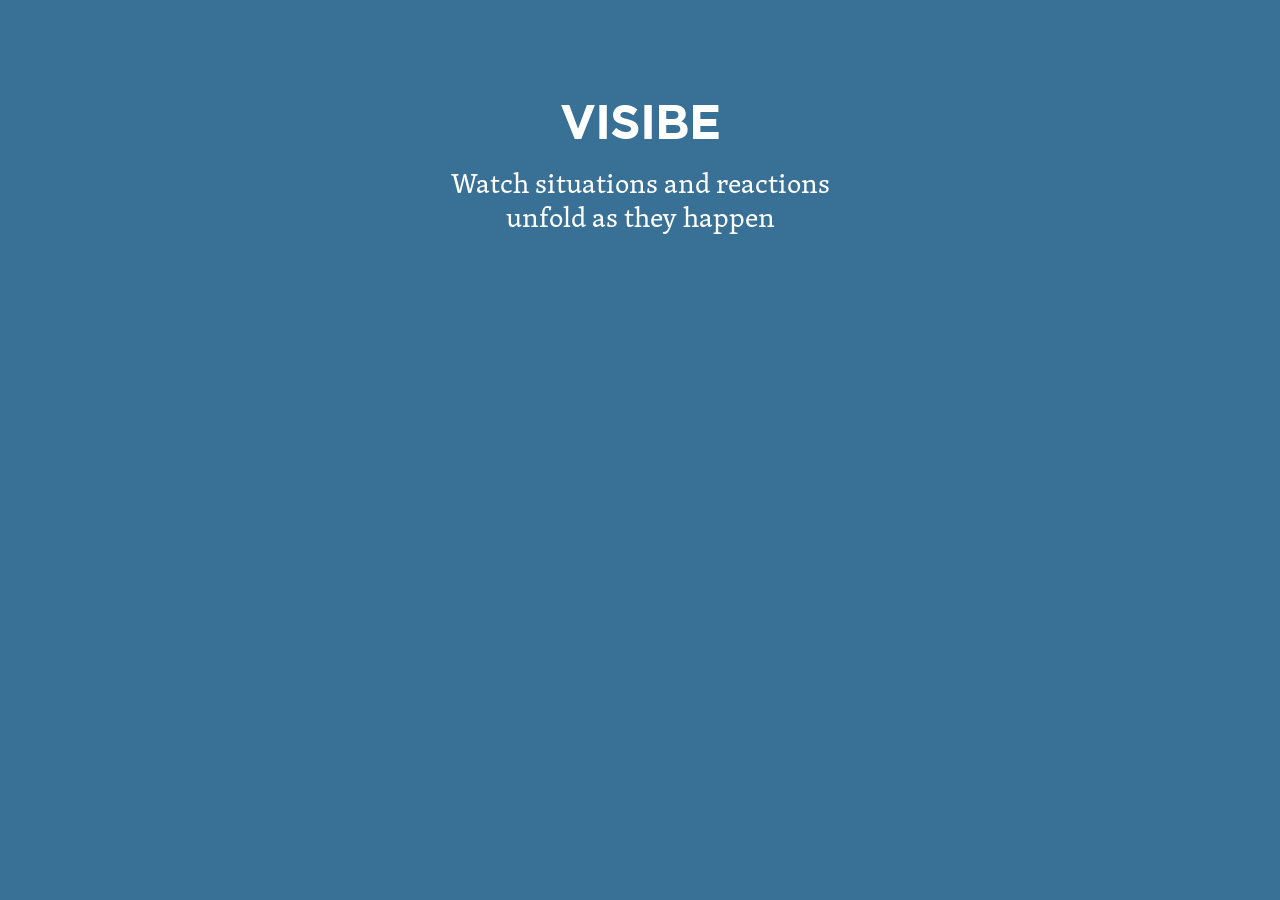
<file: index.html>
<!DOCTYPE html>
<html>
<head>
	<title>Visibe - Watch situations and reactions unfold as they happen</title>
	<meta charset="UTF-8">

	<meta name="viewport" content="width=device-width, initial-scale=1, minimum-scale=1, maximum-scale=2.5"/>

	<link rel="stylesheet" type="text/css" href="css/fonts.css">	
	<link rel="stylesheet" type="text/css" href="css/bootstrap.css">	
	<link rel="stylesheet" type="text/css" href="css/style.css">	

	<script src="js/libs/jquery.js"></script>
	<script src="js/libs/underscore.js"></script>
	<script src="js/libs/backbone.js"></script>
	<script src="js/libs/bootstrap.js"></script>
	<script src="js/app.js"></script>
</head>
<body>
	<div class="page-wrapper">
		<a href="/" class="home">Home</a>
		<a href="/">
			<h1 id="logo">Visibe</h1>
		</a>
		<p id="main-byline">Watch situations and reactions unfold as they happen</p>
		
		<div class="page-container"></div>
	</div>

	<!-- TEMPLATES -->
	<script type="text/template" id="TopicCardView-template">
		<a href="/topic/4">
			<h2>Topic Name</h2>	
			<span>byline</span>
		</a>
	</script>

	<script type="text/template" id="TopicView-template">
		<img class="topic-img" src="">
		<h2>Topic name</h2>
		<div class="timeline-container"></div>	
	</script>
</body>
</html>
</file>
